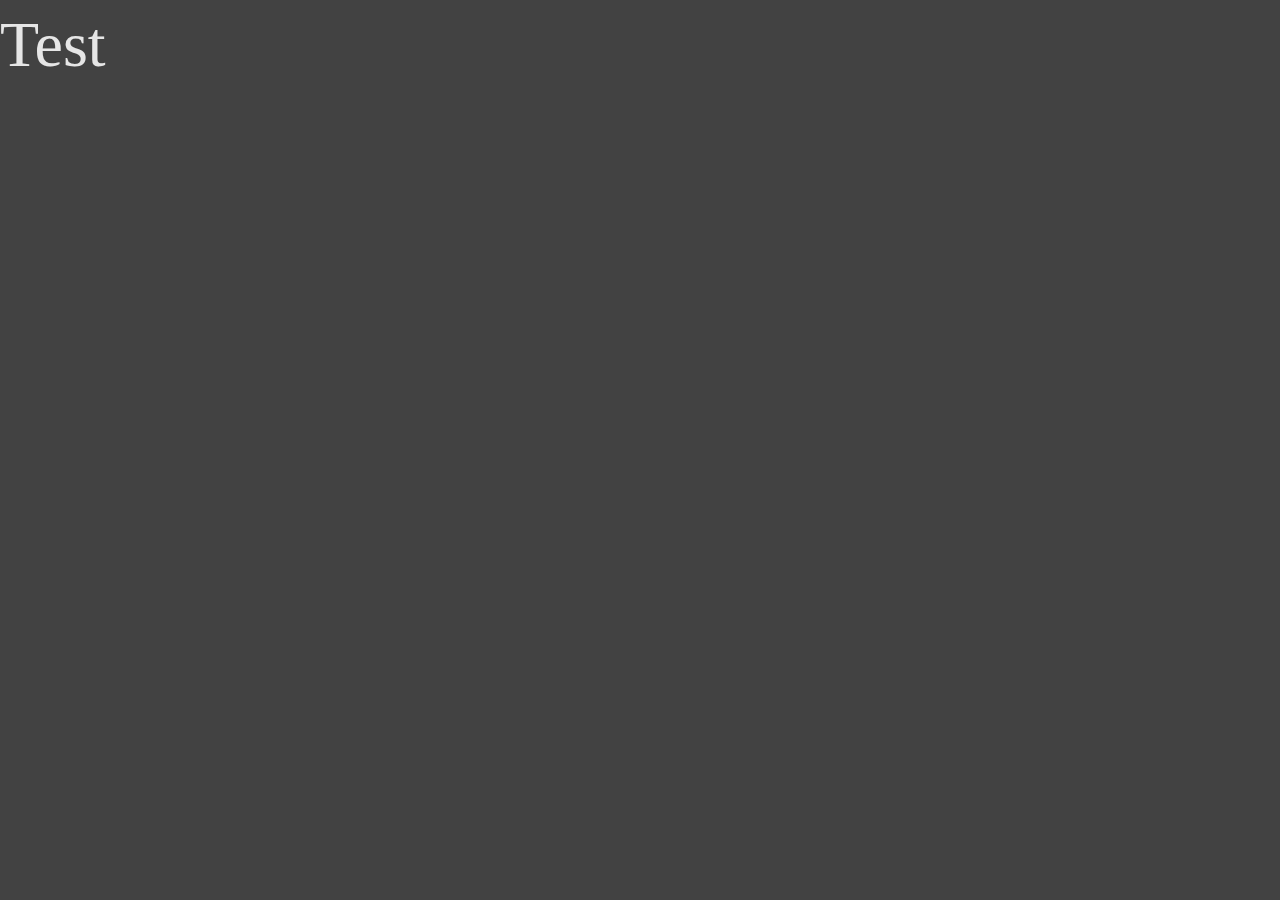
<file: sametalu/index.html>
<script src="../js/jquery.js"></script>
<script src="../js/jquery.grid.js"></script>
<script src="../js/ractive.js"></script>
<script src="../js/TweenMax.min.js"></script>
<script src="../js/EasePack.min.js"></script>
<link href="../js/furtive.min.css" rel="stylesheet" />

<body class="bg-grey-800">
	<h1 class="txt-white-darker">Test</h1>
</body>
</file>
<file: js/furtive.min.css>
body{margin:0}
aside,details,main,summary{display:block}
template{display:none}
a:active,a:hover{outline:0}
abbr[title]{border-bottom:1px dotted}
b,strong{font-weight:700}
dfn{font-style:italic}
sub,sup{font-size:75%;line-height:0;position:relative;vertical-align:baseline}
sup{top:-.5em}
sub{bottom:-.25em}
svg:not(:root){overflow:hidden}
figure{margin:1em 40px}
hr{box-sizing:content-box;height:0}
pre{overflow:auto}
code,kbd,pre,samp{font-family:monospace,monospace;font-size:1em}
button,input,optgroup,select,textarea{color:inherit;font:inherit;margin:0}
button{overflow:visible}
button,select{text-transform:none}
button,html input[type=button],input[type=reset],input[type=submit]{-webkit-appearance:button;cursor:pointer}
button[disabled],html input[disabled]{cursor:default}
button::-moz-focus-inner,input::-moz-focus-inner{border:0;padding:0}
input{line-height:normal}
input[type=number]::-webkit-inner-spin-button,input[type=number]::-webkit-outer-spin-button{height:auto}
input[type=search]{-webkit-appearance:textfield;box-sizing:content-box}
input[type=search]::-webkit-search-cancel-button,input[type=search]::-webkit-search-decoration{-webkit-appearance:none}
fieldset{border:1px solid silver;margin:0 2px;padding:.35em .625em .75em}
legend{border:0;padding:0}
textarea{overflow:auto}
optgroup{font-weight:700}
table{border-collapse:collapse;border-spacing:0}
td,th{padding:0}
*,::after,::before{box-sizing:border-box}
.measure{min-width:48rem;margin:0 auto}
a{color:#3498db}
a:active,a:focus,a:hover{color:#217dbb}
.m0{margin:0}
.mx0{margin-left:0;margin-right:0}
.my0{margin-top:0;margin-bottom:0}
.m1{margin:1rem}
.mx1{margin-left:1rem;margin-right:1rem}
.my1{margin-top:1rem;margin-bottom:1rem}
.m2{margin:2rem}
.mx2{margin-left:2rem;margin-right:2rem}
.my2{margin-top:2rem;margin-bottom:2rem}
.p0{padding:0}
.px0{padding-left:0;padding-right:0}
.py0{padding-top:0;padding-bottom:0}
.p1{padding:1rem}
.px1{padding-left:1rem;padding-right:1rem}
.py1{padding-top:1rem;padding-bottom:1rem}
.p2{padding:2rem}
.px2{padding-left:2rem;padding-right:2rem}
.py2{padding-top:2rem;padding-bottom:2rem}
html{font-size:20px}
@media screen and (min-width:32rem) and (max-width:48rem){
  html{font-size:15px}
}
@media screen and (min-width:48rem){
  html{font-size:16px}
}
body{font-family:"Roboto";font-weight:400;line-height:1.85;color:#333}
.p,p{font-size:1rem;margin-bottom:1.3rem}
.h1,.h2,.h3,.h4,h1,h2,h3,h4{margin:1.414rem 0 .5rem;font-weight:inherit;line-height:1.42;font-family:"Roboto Condensed";}
.h1,h1{margin-top:0;font-size:3.998rem}
.h2,h2{font-size:2.827rem}
.h3,h3{font-size:1.999rem}
.h4,h4{font-size:1.414rem}
.h5,h5,table th{font-size:1.121rem}
.h6,h6{font-size:.88rem}
.btn--s,.small,small{font-size:.707em}
code,pre{font-family:Monaco,"Lucida Console",Courier,monospace}
.italic{font-style:italic}
.thin{font-weight:100}
.bold{font-weight:700}
.caps,table th{font-variant:small-caps}
.justify{text-align:justify}
.ellipsis{text-overflow:ellipsis;white-space:nowrap;overflow:hidden}
.muted{opacity:.7}
.clearfix::after{content:"";display:table;clear:both}
.flt--left{float:left}
.flt--right{float:right}
.flt--none{float:none}
.center{margin:auto}
.txt--center{text-align:center}
.txt--right{text-align:right}
.txt--left,table th{text-align:left}
.oflow-y--scroll{overflow-y:scroll}
.w100,.w100--s{width:100%;display:block}
@media screen and (min-width:32rem){
  .w100--s{width:auto;display:inline-block}
}
.middle {display:flex; justify-content:center; align-items:center;}
canvas,iframe,img,select,svg,textarea,video{max-width:100%}
.brdr--rounded,.btn,.btn--blue,.btn--gray,.btn--green,.btn--link{border-radius:2rem;}
.brdr--light-gray{border:thin solid rgba(216,216,216,.99)}
.brdr--mid-gray{border:thin solid rgba(144,144,144,.99)}
.brdr--dark-gray{border:thin solid rgba(72,72,72,.99)}
.brdr--off-white{border:thin solid rgba(250,250,250,.99)}
.brdr1{border:thin solid;}
.btn,.btn--blue,.btn--gray,.btn--green,.btn--link{padding:.5rem 1rem;border:1px solid #fff;color:#333;text-decoration:none;text-align:center;font-weight:300;}
.btn:active,.btn:focus,.btn:hover{background-color:rgba(0,0,0,.05);color:#000}
.btn--link{border-color:transparent;color:#3498db}
.btn--link:hover{background-color:transparent;color:#1d6fa5}
.btn--blue{border-color:#2792d9;background-color:#3498db;color:#fff}
.btn--blue:active,.btn--blue:focus,.btn--blue:hover{color:#fff;background-color:#217dbb}
.btn--green{border-color:#22a977;background-color:#25ba84;color:#fff}
.btn--green:active,.btn--green:focus,.btn--green:hover{color:#fff;background-color:#1d8f65}
.btn--gray{border-color:rgba(59,59,59,.99);background-color:rgba(72,72,72,.99);color:#fff}
.btn--gray:active,.btn--gray:focus,.btn--gray:hover{color:#fff;background-color:rgba(46,46,46,.99)}
.btn--s{padding:.5rem}
.list--unstyled{list-style-type:none}
input,textarea{padding:.5rem;margin-bottom:.5rem;display:block;width:100%;box-shadow:none;border:thin solid rgba(216,216,216,.99)}
input[type=submit]{margin-top:.85rem}
.media{display:-webkit-flex;display:-ms-flexbox;display:flex;-webkit-align-items:flex-start;-ms-flex-align:start;align-items:flex-start}
.media .media-figure{margin-right:1em}
.media .media-body{-webkit-flex:1 0 0;-ms-flex:1 0 0;flex:1 0 0}
table>thead{border-bottom:thin solid rgba(250,250,250,.99)}
table td,table th{padding:.25rem;word-wrap:none;line-height:1}
.bg--red{background-color:#e74c3c}
.bg--orange{background-color:#f39c12}
.bg--blue{background-color:#3498db}
.bg--green{background-color:#25ba84}
.bg--white{background-color:#fff}
.bg--light-gray{background-color:rgba(216,216,216,.99)}
.bg--mid-gray{background-color:rgba(144,144,144,.99)}
.bg--dark-gray{background-color:rgba(72,72,72,.99)}
.bg--off-white{background-color:rgba(250,250,250,.99)}
.fnt--red{color:#e74c3c}
.fnt--orange{color:#f39c12}
.fnt--blue{color:#3498db}
.fnt--green{color:#25ba84}
.fnt--white{color:#ffffff}
.fnt--light-gray{color:rgba(216,216,216,.99)}
.fnt--mid-gray{color:rgba(144,144,144,.99)}
.fnt--dark-gray{color:rgba(72,72,72,.99)}
.fnt--off-white{color:rgba(250,250,250,.99)}
.fab {border-radius: 4rem;width: 4rem;height: 4rem;}

.txt-white-lighter{color:rgba(255,255,255,0.12);}
.txt-white-light{color:rgba(255,255,255,0.26);}
.bg-white-light{background-color:rgba(255,255,255,0.26);}
.txt-white-dark{color:rgba(255,255,255,0.54);}
.txt-white-darker{color:rgba(255,255,255,0.87);}
.txt-white-lighter{color:rgba(255,255,255,0.12);}
.txt-white-light{color:rgba(255,255,255,0.26);}
.txt-white-dark{color:rgba(255,255,255,0.54);}
.txt-white-darker{color:rgba(255,255,255,0.87);}
.bg-white-darker{background-color: rgba(255,255,255,1);}

.txt-black-lighter{color:rgba(0,0,0,0.12);}
.txt-black-light{color:rgba(0,0,0,0.26);}
.txt-black-dark{color:rgba(0,0,0,0.54);}
.txt-black-darker{color:rgba(0,0,0,0.87);}
.txt-black-lighter{color:rgba(0,0,0,0.12);}
.txt-black-light{color:rgba(0,0,0,0.26);}
.txt-black-dark{color:rgba(0,0,0,0.54);}
.txt-black-darker{color:rgba(0,0,0,0.87);}

@-webkit-keyframes ripple-animation{
  0%{-webkit-transform:scale(.01);transform:scale(.01);}
  100%{-webkit-transform:scale(5);transform:scale(5);}
}
@keyframes ripple-animation{
  0%{-webkit-transform:scale(.01);transform:scale(.01);}
  100%{-webkit-transform:scale(5);transform:scale(5);}
}


/*colors*/
.txt-red{color:#f44336;} .bg-red{background-color:#f44336;} .brdr-red{border:thin solid #f44336;} .txt-red-50{color:#ffebee;} .bg-red-50{background-color:#ffebee;} .brdr-red-50{border:thin solid #ffebee;} .txt-red-100{color:#ffcdd2;} .bg-red-100{background-color:#ffcdd2;} .brdr-red-100{border:thin solid #ffcdd2;} .txt-red-200{color:#ef9a9a;} .bg-red-200{background-color:#ef9a9a;} .brdr-red-200{border:thin solid #ef9a9a;} .txt-red-300{color:#e57373;} .bg-red-300{background-color:#e57373;} .brdr-red-300{border:thin solid #e57373;} .txt-red-400{color:#ef5350;} .bg-red-400{background-color:#ef5350;} .brdr-red-400{border:thin solid #ef5350;} .txt-red-500{color:#f44336;} .bg-red-500{background-color:#f44336;} .brdr-red-500{border:thin solid #f44336;} .txt-red-600{color:#e53935;} .bg-red-600{background-color:#e53935;} .brdr-red-600{border:thin solid #e53935;} .txt-red-700{color:#d32f2f;} .bg-red-700{background-color:#d32f2f;} .brdr-red-700{border:thin solid #d32f2f;} .txt-red-800{color:#c62828;} .bg-red-800{background-color:#c62828;} .brdr-red-800{border:thin solid #c62828;} .txt-red-900{color:#b71c1c;} .bg-red-900{background-color:#b71c1c;} .brdr-red-900{border:thin solid #b71c1c;} .txt-red-A100{color:#ff8a80;} .bg-red-A100{background-color:#ff8a80;} .brdr-red-A100{border:thin solid #ff8a80;} .txt-red-A200{color:#ff5252;} .bg-red-A200{background-color:#ff5252;} .brdr-red-A200{border:thin solid #ff5252;} .txt-red-A400{color:#ff1744;} .bg-red-A400{background-color:#ff1744;} .brdr-red-A400{border:thin solid #ff1744;} .txt-red-A700{color:#d50000;} .bg-red-A700{background-color:#d50000;} .brdr-red-A700{border:thin solid #d50000;} .txt-pink{color:#e91e63;} .bg-pink{background-color:#e91e63;} .brdr-pink{border:thin solid #e91e63;} .txt-pink-50{color:#fce4ec;} .bg-pink-50{background-color:#fce4ec;} .brdr-pink-50{border:thin solid #fce4ec;} .txt-pink-100{color:#f8bbd0;} .bg-pink-100{background-color:#f8bbd0;} .brdr-pink-100{border:thin solid #f8bbd0;} .txt-pink-200{color:#f48fb1;} .bg-pink-200{background-color:#f48fb1;} .brdr-pink-200{border:thin solid #f48fb1;} .txt-pink-300{color:#f06292;} .bg-pink-300{background-color:#f06292;} .brdr-pink-300{border:thin solid #f06292;} .txt-pink-400{color:#ec407a;} .bg-pink-400{background-color:#ec407a;} .brdr-pink-400{border:thin solid #ec407a;} .txt-pink-500{color:#e91e63;} .bg-pink-500{background-color:#e91e63;} .brdr-pink-500{border:thin solid #e91e63;} .txt-pink-600{color:#d81b60;} .bg-pink-600{background-color:#d81b60;} .brdr-pink-600{border:thin solid #d81b60;} .txt-pink-700{color:#c2185b;} .bg-pink-700{background-color:#c2185b;} .brdr-pink-700{border:thin solid #c2185b;} .txt-pink-800{color:#ad1457;} .bg-pink-800{background-color:#ad1457;} .brdr-pink-800{border:thin solid #ad1457;} .txt-pink-900{color:#880e4f;} .bg-pink-900{background-color:#880e4f;} .brdr-pink-900{border:thin solid #880e4f;} .txt-pink-A100{color:#ff80ab;} .bg-pink-A100{background-color:#ff80ab;} .brdr-pink-A100{border:thin solid #ff80ab;} .txt-pink-A200{color:#ff4081;} .bg-pink-A200{background-color:#ff4081;} .brdr-pink-A200{border:thin solid #ff4081;} .txt-pink-A400{color:#f50057;} .bg-pink-A400{background-color:#f50057;} .brdr-pink-A400{border:thin solid #f50057;} .txt-pink-A700{color:#c51162;} .bg-pink-A700{background-color:#c51162;} .brdr-pink-A700{border:thin solid #c51162;} .txt-purple{color:#9c27b0;} .bg-purple{background-color:#9c27b0;} .brdr-purple{border:thin solid #9c27b0;} .txt-purple-50{color:#f3e5f5;} .bg-purple-50{background-color:#f3e5f5;} .brdr-purple-50{border:thin solid #f3e5f5;} .txt-purple-100{color:#e1bee7;} .bg-purple-100{background-color:#e1bee7;} .brdr-purple-100{border:thin solid #e1bee7;} .txt-purple-200{color:#ce93d8;} .bg-purple-200{background-color:#ce93d8;} .brdr-purple-200{border:thin solid #ce93d8;} .txt-purple-300{color:#ba68c8;} .bg-purple-300{background-color:#ba68c8;} .brdr-purple-300{border:thin solid #ba68c8;} .txt-purple-400{color:#ab47bc;} .bg-purple-400{background-color:#ab47bc;} .brdr-purple-400{border:thin solid #ab47bc;} .txt-purple-500{color:#9c27b0;} .bg-purple-500{background-color:#9c27b0;} .brdr-purple-500{border:thin solid #9c27b0;} .txt-purple-600{color:#8e24aa;} .bg-purple-600{background-color:#8e24aa;} .brdr-purple-600{border:thin solid #8e24aa;} .txt-purple-700{color:#7b1fa2;} .bg-purple-700{background-color:#7b1fa2;} .brdr-purple-700{border:thin solid #7b1fa2;} .txt-purple-800{color:#6a1b9a;} .bg-purple-800{background-color:#6a1b9a;} .brdr-purple-800{border:thin solid #6a1b9a;} .txt-purple-900{color:#4a148c;} .bg-purple-900{background-color:#4a148c;} .brdr-purple-900{border:thin solid #4a148c;} .txt-purple-A100{color:#ea80fc;} .bg-purple-A100{background-color:#ea80fc;} .brdr-purple-A100{border:thin solid #ea80fc;} .txt-purple-A200{color:#e040fb;} .bg-purple-A200{background-color:#e040fb;} .brdr-purple-A200{border:thin solid #e040fb;} .txt-purple-A400{color:#d500f9;} .bg-purple-A400{background-color:#d500f9;} .brdr-purple-A400{border:thin solid #d500f9;} .txt-purple-A700{color:#aa00ff;} .bg-purple-A700{background-color:#aa00ff;} .brdr-purple-A700{border:thin solid #aa00ff;} .txt-deep-purple{color:#673ab7;} .bg-deep-purple{background-color:#673ab7;} .brdr-deep-purple{border:thin solid #673ab7;} .txt-deep-purple-50{color:#ede7f6;} .bg-deep-purple-50{background-color:#ede7f6;} .brdr-deep-purple-50{border:thin solid #ede7f6;} .txt-deep-purple-100{color:#d1c4e9;} .bg-deep-purple-100{background-color:#d1c4e9;} .brdr-deep-purple-100{border:thin solid #d1c4e9;} .txt-deep-purple-200{color:#b39ddb;} .bg-deep-purple-200{background-color:#b39ddb;} .brdr-deep-purple-200{border:thin solid #b39ddb;} .txt-deep-purple-300{color:#9575cd;} .bg-deep-purple-300{background-color:#9575cd;} .brdr-deep-purple-300{border:thin solid #9575cd;} .txt-deep-purple-400{color:#7e57c2;} .bg-deep-purple-400{background-color:#7e57c2;} .brdr-deep-purple-400{border:thin solid #7e57c2;} .txt-deep-purple-500{color:#673ab7;} .bg-deep-purple-500{background-color:#673ab7;} .brdr-deep-purple-500{border:thin solid #673ab7;} .txt-deep-purple-600{color:#5e35b1;} .bg-deep-purple-600{background-color:#5e35b1;} .brdr-deep-purple-600{border:thin solid #5e35b1;} .txt-deep-purple-700{color:#512da8;} .bg-deep-purple-700{background-color:#512da8;} .brdr-deep-purple-700{border:thin solid #512da8;} .txt-deep-purple-800{color:#4527a0;} .bg-deep-purple-800{background-color:#4527a0;} .brdr-deep-purple-800{border:thin solid #4527a0;} .txt-deep-purple-900{color:#311b92;} .bg-deep-purple-900{background-color:#311b92;} .brdr-deep-purple-900{border:thin solid #311b92;} .txt-deep-purple-A100{color:#b388ff;} .bg-deep-purple-A100{background-color:#b388ff;} .brdr-deep-purple-A100{border:thin solid #b388ff;} .txt-deep-purple-A200{color:#7c4dff;} .bg-deep-purple-A200{background-color:#7c4dff;} .brdr-deep-purple-A200{border:thin solid #7c4dff;} .txt-deep-purple-A400{color:#651fff;} .bg-deep-purple-A400{background-color:#651fff;} .brdr-deep-purple-A400{border:thin solid #651fff;} .txt-deep-purple-A700{color:#6200ea;} .bg-deep-purple-A700{background-color:#6200ea;} .brdr-deep-purple-A700{border:thin solid #6200ea;} .txt-indigo{color:#3f51b5;} .bg-indigo{background-color:#3f51b5;} .brdr-indigo{border:thin solid #3f51b5;} .txt-indigo-50{color:#e8eaf6;} .bg-indigo-50{background-color:#e8eaf6;} .brdr-indigo-50{border:thin solid #e8eaf6;} .txt-indigo-100{color:#c5cae9;} .bg-indigo-100{background-color:#c5cae9;} .brdr-indigo-100{border:thin solid #c5cae9;} .txt-indigo-200{color:#9fa8da;} .bg-indigo-200{background-color:#9fa8da;} .brdr-indigo-200{border:thin solid #9fa8da;} .txt-indigo-300{color:#7986cb;} .bg-indigo-300{background-color:#7986cb;} .brdr-indigo-300{border:thin solid #7986cb;} .txt-indigo-400{color:#5c6bc0;} .bg-indigo-400{background-color:#5c6bc0;} .brdr-indigo-400{border:thin solid #5c6bc0;} .txt-indigo-500{color:#3f51b5;} .bg-indigo-500{background-color:#3f51b5;} .brdr-indigo-500{border:thin solid #3f51b5;} .txt-indigo-600{color:#3949ab;} .bg-indigo-600{background-color:#3949ab;} .brdr-indigo-600{border:thin solid #3949ab;} .txt-indigo-700{color:#303f9f;} .bg-indigo-700{background-color:#303f9f;} .brdr-indigo-700{border:thin solid #303f9f;} .txt-indigo-800{color:#283593;} .bg-indigo-800{background-color:#283593;} .brdr-indigo-800{border:thin solid #283593;} .txt-indigo-900{color:#1a237e;} .bg-indigo-900{background-color:#1a237e;} .brdr-indigo-900{border:thin solid #1a237e;} .txt-indigo-A100{color:#8c9eff;} .bg-indigo-A100{background-color:#8c9eff;} .brdr-indigo-A100{border:thin solid #8c9eff;} .txt-indigo-A200{color:#536dfe;} .bg-indigo-A200{background-color:#536dfe;} .brdr-indigo-A200{border:thin solid #536dfe;} .txt-indigo-A400{color:#3d5afe;} .bg-indigo-A400{background-color:#3d5afe;} .brdr-indigo-A400{border:thin solid #3d5afe;} .txt-indigo-A700{color:#304ffe;} .bg-indigo-A700{background-color:#304ffe;} .brdr-indigo-A700{border:thin solid #304ffe;} .txt-blue{color:#2196f3;} .bg-blue{background-color:#2196f3;} .brdr-blue{border:thin solid #2196f3;} .txt-blue-50{color:#e3f2fd;} .bg-blue-50{background-color:#e3f2fd;} .brdr-blue-50{border:thin solid #e3f2fd;} .txt-blue-100{color:#bbdefb;} .bg-blue-100{background-color:#bbdefb;} .brdr-blue-100{border:thin solid #bbdefb;} .txt-blue-200{color:#90caf9;} .bg-blue-200{background-color:#90caf9;} .brdr-blue-200{border:thin solid #90caf9;} .txt-blue-300{color:#64b5f6;} .bg-blue-300{background-color:#64b5f6;} .brdr-blue-300{border:thin solid #64b5f6;} .txt-blue-400{color:#42a5f5;} .bg-blue-400{background-color:#42a5f5;} .brdr-blue-400{border:thin solid #42a5f5;} .txt-blue-500{color:#2196f3;} .bg-blue-500{background-color:#2196f3;} .brdr-blue-500{border:thin solid #2196f3;} .txt-blue-600{color:#1e88e5;} .bg-blue-600{background-color:#1e88e5;} .brdr-blue-600{border:thin solid #1e88e5;} .txt-blue-700{color:#1976d2;} .bg-blue-700{background-color:#1976d2;} .brdr-blue-700{border:thin solid #1976d2;} .txt-blue-800{color:#1565c0;} .bg-blue-800{background-color:#1565c0;} .brdr-blue-800{border:thin solid #1565c0;} .txt-blue-900{color:#0d47a1;} .bg-blue-900{background-color:#0d47a1;} .brdr-blue-900{border:thin solid #0d47a1;} .txt-blue-A100{color:#82b1ff;} .bg-blue-A100{background-color:#82b1ff;} .brdr-blue-A100{border:thin solid #82b1ff;} .txt-blue-A200{color:#448aff;} .bg-blue-A200{background-color:#448aff;} .brdr-blue-A200{border:thin solid #448aff;} .txt-blue-A400{color:#2979ff;} .bg-blue-A400{background-color:#2979ff;} .brdr-blue-A400{border:thin solid #2979ff;} .txt-blue-A700{color:#2962ff;} .bg-blue-A700{background-color:#2962ff;} .brdr-blue-A700{border:thin solid #2962ff;} .txt-light-blue{color:#03a9f4;} .bg-light-blue{background-color:#03a9f4;} .brdr-light-blue{border:thin solid #03a9f4;} .txt-light-blue-50{color:#e1f5fe;} .bg-light-blue-50{background-color:#e1f5fe;} .brdr-light-blue-50{border:thin solid #e1f5fe;} .txt-light-blue-100{color:#b3e5fc;} .bg-light-blue-100{background-color:#b3e5fc;} .brdr-light-blue-100{border:thin solid #b3e5fc;} .txt-light-blue-200{color:#81d4fa;} .bg-light-blue-200{background-color:#81d4fa;} .brdr-light-blue-200{border:thin solid #81d4fa;} .txt-light-blue-300{color:#4fc3f7;} .bg-light-blue-300{background-color:#4fc3f7;} .brdr-light-blue-300{border:thin solid #4fc3f7;} .txt-light-blue-400{color:#29b6f6;} .bg-light-blue-400{background-color:#29b6f6;} .brdr-light-blue-400{border:thin solid #29b6f6;} .txt-light-blue-500{color:#03a9f4;} .bg-light-blue-500{background-color:#03a9f4;} .brdr-light-blue-500{border:thin solid #03a9f4;} .txt-light-blue-600{color:#039be5;} .bg-light-blue-600{background-color:#039be5;} .brdr-light-blue-600{border:thin solid #039be5;} .txt-light-blue-700{color:#0288d1;} .bg-light-blue-700{background-color:#0288d1;} .brdr-light-blue-700{border:thin solid #0288d1;} .txt-light-blue-800{color:#0277bd;} .bg-light-blue-800{background-color:#0277bd;} .brdr-light-blue-800{border:thin solid #0277bd;} .txt-light-blue-900{color:#01579b;} .bg-light-blue-900{background-color:#01579b;} .brdr-light-blue-900{border:thin solid #01579b;} .txt-light-blue-A100{color:#80d8ff;} .bg-light-blue-A100{background-color:#80d8ff;} .brdr-light-blue-A100{border:thin solid #80d8ff;} .txt-light-blue-A200{color:#40c4ff;} .bg-light-blue-A200{background-color:#40c4ff;} .brdr-light-blue-A200{border:thin solid #40c4ff;} .txt-light-blue-A400{color:#00b0ff;} .bg-light-blue-A400{background-color:#00b0ff;} .brdr-light-blue-A400{border:thin solid #00b0ff;} .txt-light-blue-A700{color:#0091ea;} .bg-light-blue-A700{background-color:#0091ea;} .brdr-light-blue-A700{border:thin solid #0091ea;} .txt-cyan{color:#00bcd4;} .bg-cyan{background-color:#00bcd4;} .brdr-cyan{border:thin solid #00bcd4;} .txt-cyan-50{color:#e0f7fa;} .bg-cyan-50{background-color:#e0f7fa;} .brdr-cyan-50{border:thin solid #e0f7fa;} .txt-cyan-100{color:#b2ebf2;} .bg-cyan-100{background-color:#b2ebf2;} .brdr-cyan-100{border:thin solid #b2ebf2;} .txt-cyan-200{color:#80deea;} .bg-cyan-200{background-color:#80deea;} .brdr-cyan-200{border:thin solid #80deea;} .txt-cyan-300{color:#4dd0e1;} .bg-cyan-300{background-color:#4dd0e1;} .brdr-cyan-300{border:thin solid #4dd0e1;} .txt-cyan-400{color:#26c6da;} .bg-cyan-400{background-color:#26c6da;} .brdr-cyan-400{border:thin solid #26c6da;} .txt-cyan-500{color:#00bcd4;} .bg-cyan-500{background-color:#00bcd4;} .brdr-cyan-500{border:thin solid #00bcd4;} .txt-cyan-600{color:#00acc1;} .bg-cyan-600{background-color:#00acc1;} .brdr-cyan-600{border:thin solid #00acc1;} .txt-cyan-700{color:#0097a7;} .bg-cyan-700{background-color:#0097a7;} .brdr-cyan-700{border:thin solid #0097a7;} .txt-cyan-800{color:#00838f;} .bg-cyan-800{background-color:#00838f;} .brdr-cyan-800{border:thin solid #00838f;} .txt-cyan-900{color:#006064;} .bg-cyan-900{background-color:#006064;} .brdr-cyan-900{border:thin solid #006064;} .txt-cyan-A100{color:#84ffff;} .bg-cyan-A100{background-color:#84ffff;} .brdr-cyan-A100{border:thin solid #84ffff;} .txt-cyan-A200{color:#18ffff;} .bg-cyan-A200{background-color:#18ffff;} .brdr-cyan-A200{border:thin solid #18ffff;} .txt-cyan-A400{color:#00e5ff;} .bg-cyan-A400{background-color:#00e5ff;} .brdr-cyan-A400{border:thin solid #00e5ff;} .txt-cyan-A700{color:#00b8d4;} .bg-cyan-A700{background-color:#00b8d4;} .brdr-cyan-A700{border:thin solid #00b8d4;} .txt-teal{color:#009688;} .bg-teal{background-color:#009688;} .brdr-teal{border:thin solid #009688;} .txt-teal-50{color:#e0f2f1;} .bg-teal-50{background-color:#e0f2f1;} .brdr-teal-50{border:thin solid #e0f2f1;} .txt-teal-100{color:#b2dfdb;} .bg-teal-100{background-color:#b2dfdb;} .brdr-teal-100{border:thin solid #b2dfdb;} .txt-teal-200{color:#80cbc4;} .bg-teal-200{background-color:#80cbc4;} .brdr-teal-200{border:thin solid #80cbc4;} .txt-teal-300{color:#4db6ac;} .bg-teal-300{background-color:#4db6ac;} .brdr-teal-300{border:thin solid #4db6ac;} .txt-teal-400{color:#26a69a;} .bg-teal-400{background-color:#26a69a;} .brdr-teal-400{border:thin solid #26a69a;} .txt-teal-500{color:#009688;} .bg-teal-500{background-color:#009688;} .brdr-teal-500{border:thin solid #009688;} .txt-teal-600{color:#00897b;} .bg-teal-600{background-color:#00897b;} .brdr-teal-600{border:thin solid #00897b;} .txt-teal-700{color:#00796b;} .bg-teal-700{background-color:#00796b;} .brdr-teal-700{border:thin solid #00796b;} .txt-teal-800{color:#00695c;} .bg-teal-800{background-color:#00695c;} .brdr-teal-800{border:thin solid #00695c;} .txt-teal-900{color:#004d40;} .bg-teal-900{background-color:#004d40;} .brdr-teal-900{border:thin solid #004d40;} .txt-teal-A100{color:#a7ffeb;} .bg-teal-A100{background-color:#a7ffeb;} .brdr-teal-A100{border:thin solid #a7ffeb;} .txt-teal-A200{color:#64ffda;} .bg-teal-A200{background-color:#64ffda;} .brdr-teal-A200{border:thin solid #64ffda;} .txt-teal-A400{color:#1de9b6;} .bg-teal-A400{background-color:#1de9b6;} .brdr-teal-A400{border:thin solid #1de9b6;} .txt-teal-A700{color:#00bfa5;} .bg-teal-A700{background-color:#00bfa5;} .brdr-teal-A700{border:thin solid #00bfa5;} .txt-green{color:#4caf50;} .bg-green{background-color:#4caf50;} .brdr-green{border:thin solid #4caf50;} .txt-green-50{color:#e8f5e9;} .bg-green-50{background-color:#e8f5e9;} .brdr-green-50{border:thin solid #e8f5e9;} .txt-green-100{color:#c8e6c9;} .bg-green-100{background-color:#c8e6c9;} .brdr-green-100{border:thin solid #c8e6c9;} .txt-green-200{color:#a5d6a7;} .bg-green-200{background-color:#a5d6a7;} .brdr-green-200{border:thin solid #a5d6a7;} .txt-green-300{color:#81c784;} .bg-green-300{background-color:#81c784;} .brdr-green-300{border:thin solid #81c784;} .txt-green-400{color:#66bb6a;} .bg-green-400{background-color:#66bb6a;} .brdr-green-400{border:thin solid #66bb6a;} .txt-green-500{color:#4caf50;} .bg-green-500{background-color:#4caf50;} .brdr-green-500{border:thin solid #4caf50;} .txt-green-600{color:#43a047;} .bg-green-600{background-color:#43a047;} .brdr-green-600{border:thin solid #43a047;} .txt-green-700{color:#388e3c;} .bg-green-700{background-color:#388e3c;} .brdr-green-700{border:thin solid #388e3c;} .txt-green-800{color:#2e7d32;} .bg-green-800{background-color:#2e7d32;} .brdr-green-800{border:thin solid #2e7d32;} .txt-green-900{color:#1b5e20;} .bg-green-900{background-color:#1b5e20;} .brdr-green-900{border:thin solid #1b5e20;} .txt-green-A100{color:#b9f6ca;} .bg-green-A100{background-color:#b9f6ca;} .brdr-green-A100{border:thin solid #b9f6ca;} .txt-green-A200{color:#69f0ae;} .bg-green-A200{background-color:#69f0ae;} .brdr-green-A200{border:thin solid #69f0ae;} .txt-green-A400{color:#00e676;} .bg-green-A400{background-color:#00e676;} .brdr-green-A400{border:thin solid #00e676;} .txt-green-A700{color:#00c853;} .bg-green-A700{background-color:#00c853;} .brdr-green-A700{border:thin solid #00c853;} .txt-light-green{color:#8bc34a;} .bg-light-green{background-color:#8bc34a;} .brdr-light-green{border:thin solid #8bc34a;} .txt-light-green-50{color:#f1f8e9;} .bg-light-green-50{background-color:#f1f8e9;} .brdr-light-green-50{border:thin solid #f1f8e9;} .txt-light-green-100{color:#dcedc8;} .bg-light-green-100{background-color:#dcedc8;} .brdr-light-green-100{border:thin solid #dcedc8;} .txt-light-green-200{color:#c5e1a5;} .bg-light-green-200{background-color:#c5e1a5;} .brdr-light-green-200{border:thin solid #c5e1a5;} .txt-light-green-300{color:#aed581;} .bg-light-green-300{background-color:#aed581;} .brdr-light-green-300{border:thin solid #aed581;} .txt-light-green-400{color:#9ccc65;} .bg-light-green-400{background-color:#9ccc65;} .brdr-light-green-400{border:thin solid #9ccc65;} .txt-light-green-500{color:#8bc34a;} .bg-light-green-500{background-color:#8bc34a;} .brdr-light-green-500{border:thin solid #8bc34a;} .txt-light-green-600{color:#7cb342;} .bg-light-green-600{background-color:#7cb342;} .brdr-light-green-600{border:thin solid #7cb342;} .txt-light-green-700{color:#689f38;} .bg-light-green-700{background-color:#689f38;} .brdr-light-green-700{border:thin solid #689f38;} .txt-light-green-800{color:#558b2f;} .bg-light-green-800{background-color:#558b2f;} .brdr-light-green-800{border:thin solid #558b2f;} .txt-light-green-900{color:#33691e;} .bg-light-green-900{background-color:#33691e;} .brdr-light-green-900{border:thin solid #33691e;} .txt-light-green-A100{color:#ccff90;} .bg-light-green-A100{background-color:#ccff90;} .brdr-light-green-A100{border:thin solid #ccff90;} .txt-light-green-A200{color:#b2ff59;} .bg-light-green-A200{background-color:#b2ff59;} .brdr-light-green-A200{border:thin solid #b2ff59;} .txt-light-green-A400{color:#76ff03;} .bg-light-green-A400{background-color:#76ff03;} .brdr-light-green-A400{border:thin solid #76ff03;} .txt-light-green-A700{color:#64dd17;} .bg-light-green-A700{background-color:#64dd17;} .brdr-light-green-A700{border:thin solid #64dd17;} .txt-lime{color:#cddc39;} .bg-lime{background-color:#cddc39;} .brdr-lime{border:thin solid #cddc39;} .txt-lime-50{color:#f9fbe7;} .bg-lime-50{background-color:#f9fbe7;} .brdr-lime-50{border:thin solid #f9fbe7;} .txt-lime-100{color:#f0f4c3;} .bg-lime-100{background-color:#f0f4c3;} .brdr-lime-100{border:thin solid #f0f4c3;} .txt-lime-200{color:#e6ee9c;} .bg-lime-200{background-color:#e6ee9c;} .brdr-lime-200{border:thin solid #e6ee9c;} .txt-lime-300{color:#dce775;} .bg-lime-300{background-color:#dce775;} .brdr-lime-300{border:thin solid #dce775;} .txt-lime-400{color:#d4e157;} .bg-lime-400{background-color:#d4e157;} .brdr-lime-400{border:thin solid #d4e157;} .txt-lime-500{color:#cddc39;} .bg-lime-500{background-color:#cddc39;} .brdr-lime-500{border:thin solid #cddc39;} .txt-lime-600{color:#c0ca33;} .bg-lime-600{background-color:#c0ca33;} .brdr-lime-600{border:thin solid #c0ca33;} .txt-lime-700{color:#afb42b;} .bg-lime-700{background-color:#afb42b;} .brdr-lime-700{border:thin solid #afb42b;} .txt-lime-800{color:#9e9d24;} .bg-lime-800{background-color:#9e9d24;} .brdr-lime-800{border:thin solid #9e9d24;} .txt-lime-900{color:#827717;} .bg-lime-900{background-color:#827717;} .brdr-lime-900{border:thin solid #827717;} .txt-lime-A100{color:#f4ff81;} .bg-lime-A100{background-color:#f4ff81;} .brdr-lime-A100{border:thin solid #f4ff81;} .txt-lime-A200{color:#eeff41;} .bg-lime-A200{background-color:#eeff41;} .brdr-lime-A200{border:thin solid #eeff41;} .txt-lime-A400{color:#c6ff00;} .bg-lime-A400{background-color:#c6ff00;} .brdr-lime-A400{border:thin solid #c6ff00;} .txt-lime-A700{color:#aeea00;} .bg-lime-A700{background-color:#aeea00;} .brdr-lime-A700{border:thin solid #aeea00;} .txt-yellow{color:#ffeb3b;} .bg-yellow{background-color:#ffeb3b;} .brdr-yellow{border:thin solid #ffeb3b;} .txt-yellow-50{color:#fffde7;} .bg-yellow-50{background-color:#fffde7;} .brdr-yellow-50{border:thin solid #fffde7;} .txt-yellow-100{color:#fff9c4;} .bg-yellow-100{background-color:#fff9c4;} .brdr-yellow-100{border:thin solid #fff9c4;} .txt-yellow-200{color:#fff59d;} .bg-yellow-200{background-color:#fff59d;} .brdr-yellow-200{border:thin solid #fff59d;} .txt-yellow-300{color:#fff176;} .bg-yellow-300{background-color:#fff176;} .brdr-yellow-300{border:thin solid #fff176;} .txt-yellow-400{color:#ffee58;} .bg-yellow-400{background-color:#ffee58;} .brdr-yellow-400{border:thin solid #ffee58;} .txt-yellow-500{color:#ffeb3b;} .bg-yellow-500{background-color:#ffeb3b;} .brdr-yellow-500{border:thin solid #ffeb3b;} .txt-yellow-600{color:#fdd835;} .bg-yellow-600{background-color:#fdd835;} .brdr-yellow-600{border:thin solid #fdd835;} .txt-yellow-700{color:#fbc02d;} .bg-yellow-700{background-color:#fbc02d;} .brdr-yellow-700{border:thin solid #fbc02d;} .txt-yellow-800{color:#f9a825;} .bg-yellow-800{background-color:#f9a825;} .brdr-yellow-800{border:thin solid #f9a825;} .txt-yellow-900{color:#f57f17;} .bg-yellow-900{background-color:#f57f17;} .brdr-yellow-900{border:thin solid #f57f17;} .txt-yellow-A100{color:#ffff8d;} .bg-yellow-A100{background-color:#ffff8d;} .brdr-yellow-A100{border:thin solid #ffff8d;} .txt-yellow-A200{color:#ffff00;} .bg-yellow-A200{background-color:#ffff00;} .brdr-yellow-A200{border:thin solid #ffff00;} .txt-yellow-A400{color:#ffea00;} .bg-yellow-A400{background-color:#ffea00;} .brdr-yellow-A400{border:thin solid #ffea00;} .txt-yellow-A700{color:#ffd600;} .bg-yellow-A700{background-color:#ffd600;} .brdr-yellow-A700{border:thin solid #ffd600;} .txt-amber{color:#ffc107;} .bg-amber{background-color:#ffc107;} .brdr-amber{border:thin solid #ffc107;} .txt-amber-50{color:#fff8e1;} .bg-amber-50{background-color:#fff8e1;} .brdr-amber-50{border:thin solid #fff8e1;} .txt-amber-100{color:#ffecb3;} .bg-amber-100{background-color:#ffecb3;} .brdr-amber-100{border:thin solid #ffecb3;} .txt-amber-200{color:#ffe082;} .bg-amber-200{background-color:#ffe082;} .brdr-amber-200{border:thin solid #ffe082;} .txt-amber-300{color:#ffd54f;} .bg-amber-300{background-color:#ffd54f;} .brdr-amber-300{border:thin solid #ffd54f;} .txt-amber-400{color:#ffca28;} .bg-amber-400{background-color:#ffca28;} .brdr-amber-400{border:thin solid #ffca28;} .txt-amber-500{color:#ffc107;} .bg-amber-500{background-color:#ffc107;} .brdr-amber-500{border:thin solid #ffc107;} .txt-amber-600{color:#ffb300;} .bg-amber-600{background-color:#ffb300;} .brdr-amber-600{border:thin solid #ffb300;} .txt-amber-700{color:#ffa000;} .bg-amber-700{background-color:#ffa000;} .brdr-amber-700{border:thin solid #ffa000;} .txt-amber-800{color:#ff8f00;} .bg-amber-800{background-color:#ff8f00;} .brdr-amber-800{border:thin solid #ff8f00;} .txt-amber-900{color:#ff6f00;} .bg-amber-900{background-color:#ff6f00;} .brdr-amber-900{border:thin solid #ff6f00;} .txt-amber-A100{color:#ffe57f;} .bg-amber-A100{background-color:#ffe57f;} .brdr-amber-A100{border:thin solid #ffe57f;} .txt-amber-A200{color:#ffd740;} .bg-amber-A200{background-color:#ffd740;} .brdr-amber-A200{border:thin solid #ffd740;} .txt-amber-A400{color:#ffc400;} .bg-amber-A400{background-color:#ffc400;} .brdr-amber-A400{border:thin solid #ffc400;} .txt-amber-A700{color:#ffab00;} .bg-amber-A700{background-color:#ffab00;} .brdr-amber-A700{border:thin solid #ffab00;} .txt-orange{color:#ff9800;} .bg-orange{background-color:#ff9800;} .brdr-orange{border:thin solid #ff9800;} .txt-orange-50{color:#fff3e0;} .bg-orange-50{background-color:#fff3e0;} .brdr-orange-50{border:thin solid #fff3e0;} .txt-orange-100{color:#ffe0b2;} .bg-orange-100{background-color:#ffe0b2;} .brdr-orange-100{border:thin solid #ffe0b2;} .txt-orange-200{color:#ffcc80;} .bg-orange-200{background-color:#ffcc80;} .brdr-orange-200{border:thin solid #ffcc80;} .txt-orange-300{color:#ffb74d;} .bg-orange-300{background-color:#ffb74d;} .brdr-orange-300{border:thin solid #ffb74d;} .txt-orange-400{color:#ffa726;} .bg-orange-400{background-color:#ffa726;} .brdr-orange-400{border:thin solid #ffa726;} .txt-orange-500{color:#ff9800;} .bg-orange-500{background-color:#ff9800;} .brdr-orange-500{border:thin solid #ff9800;} .txt-orange-600{color:#fb8c00;} .bg-orange-600{background-color:#fb8c00;} .brdr-orange-600{border:thin solid #fb8c00;} .txt-orange-700{color:#f57c00;} .bg-orange-700{background-color:#f57c00;} .brdr-orange-700{border:thin solid #f57c00;} .txt-orange-800{color:#ef6c00;} .bg-orange-800{background-color:#ef6c00;} .brdr-orange-800{border:thin solid #ef6c00;} .txt-orange-900{color:#e65100;} .bg-orange-900{background-color:#e65100;} .brdr-orange-900{border:thin solid #e65100;} .txt-orange-A100{color:#ffd180;} .bg-orange-A100{background-color:#ffd180;} .brdr-orange-A100{border:thin solid #ffd180;} .txt-orange-A200{color:#ffab40;} .bg-orange-A200{background-color:#ffab40;} .brdr-orange-A200{border:thin solid #ffab40;} .txt-orange-A400{color:#ff9100;} .bg-orange-A400{background-color:#ff9100;} .brdr-orange-A400{border:thin solid #ff9100;} .txt-orange-A700{color:#ff6d00;} .bg-orange-A700{background-color:#ff6d00;} .brdr-orange-A700{border:thin solid #ff6d00;} .txt-deep-orange{color:#ff5722;} .bg-deep-orange{background-color:#ff5722;} .brdr-deep-orange{border:thin solid #ff5722;} .txt-deep-orange-50{color:#fbe9e7;} .bg-deep-orange-50{background-color:#fbe9e7;} .brdr-deep-orange-50{border:thin solid #fbe9e7;} .txt-deep-orange-100{color:#ffccbc;} .bg-deep-orange-100{background-color:#ffccbc;} .brdr-deep-orange-100{border:thin solid #ffccbc;} .txt-deep-orange-200{color:#ffab91;} .bg-deep-orange-200{background-color:#ffab91;} .brdr-deep-orange-200{border:thin solid #ffab91;} .txt-deep-orange-300{color:#ff8a65;} .bg-deep-orange-300{background-color:#ff8a65;} .brdr-deep-orange-300{border:thin solid #ff8a65;} .txt-deep-orange-400{color:#ff7043;} .bg-deep-orange-400{background-color:#ff7043;} .brdr-deep-orange-400{border:thin solid #ff7043;} .txt-deep-orange-500{color:#ff5722;} .bg-deep-orange-500{background-color:#ff5722;} .brdr-deep-orange-500{border:thin solid #ff5722;} .txt-deep-orange-600{color:#f4511e;} .bg-deep-orange-600{background-color:#f4511e;} .brdr-deep-orange-600{border:thin solid #f4511e;} .txt-deep-orange-700{color:#e64a19;} .bg-deep-orange-700{background-color:#e64a19;} .brdr-deep-orange-700{border:thin solid #e64a19;} .txt-deep-orange-800{color:#d84315;} .bg-deep-orange-800{background-color:#d84315;} .brdr-deep-orange-800{border:thin solid #d84315;} .txt-deep-orange-900{color:#bf360c;} .bg-deep-orange-900{background-color:#bf360c;} .brdr-deep-orange-900{border:thin solid #bf360c;} .txt-deep-orange-A100{color:#ff9e80;} .bg-deep-orange-A100{background-color:#ff9e80;} .brdr-deep-orange-A100{border:thin solid #ff9e80;} .txt-deep-orange-A200{color:#ff6e40;} .bg-deep-orange-A200{background-color:#ff6e40;} .brdr-deep-orange-A200{border:thin solid #ff6e40;} .txt-deep-orange-A400{color:#ff3d00;} .bg-deep-orange-A400{background-color:#ff3d00;} .brdr-deep-orange-A400{border:thin solid #ff3d00;} .txt-deep-orange-A700{color:#dd2c00;} .bg-deep-orange-A700{background-color:#dd2c00;} .brdr-deep-orange-A700{border:thin solid #dd2c00;} .txt-brown{color:#795548;} .bg-brown{background-color:#795548;} .brdr-brown{border:thin solid #795548;} .txt-brown-50{color:#efebe9;} .bg-brown-50{background-color:#efebe9;} .brdr-brown-50{border:thin solid #efebe9;} .txt-brown-100{color:#d7ccc8;} .bg-brown-100{background-color:#d7ccc8;} .brdr-brown-100{border:thin solid #d7ccc8;} .txt-brown-200{color:#bcaaa4;} .bg-brown-200{background-color:#bcaaa4;} .brdr-brown-200{border:thin solid #bcaaa4;} .txt-brown-300{color:#a1887f;} .bg-brown-300{background-color:#a1887f;} .brdr-brown-300{border:thin solid #a1887f;} .txt-brown-400{color:#8d6e63;} .bg-brown-400{background-color:#8d6e63;} .brdr-brown-400{border:thin solid #8d6e63;} .txt-brown-500{color:#795548;} .bg-brown-500{background-color:#795548;} .brdr-brown-500{border:thin solid #795548;} .txt-brown-600{color:#6d4c41;} .bg-brown-600{background-color:#6d4c41;} .brdr-brown-600{border:thin solid #6d4c41;} .txt-brown-700{color:#5d4037;} .bg-brown-700{background-color:#5d4037;} .brdr-brown-700{border:thin solid #5d4037;} .txt-brown-800{color:#4e342e;} .bg-brown-800{background-color:#4e342e;} .brdr-brown-800{border:thin solid #4e342e;} .txt-brown-900{color:#3e2723;} .bg-brown-900{background-color:#3e2723;} .brdr-brown-900{border:thin solid #3e2723;} .txt-grey{color:#9e9e9e;} .bg-grey{background-color:#9e9e9e;} .brdr-grey{border:thin solid #9e9e9e;} .txt-grey-50{color:#fafafa;} .bg-grey-50{background-color:#fafafa;} .brdr-grey-50{border:thin solid #fafafa;} .txt-grey-100{color:#f5f5f5;} .bg-grey-100{background-color:#f5f5f5;} .brdr-grey-100{border:thin solid #f5f5f5;} .txt-grey-200{color:#eeeeee;} .bg-grey-200{background-color:#eeeeee;} .brdr-grey-200{border:thin solid #eeeeee;} .txt-grey-300{color:#e0e0e0;} .bg-grey-300{background-color:#e0e0e0;} .brdr-grey-300{border:thin solid #e0e0e0;} .txt-grey-400{color:#bdbdbd;} .bg-grey-400{background-color:#bdbdbd;} .brdr-grey-400{border:thin solid #bdbdbd;} .txt-grey-500{color:#9e9e9e;} .bg-grey-500{background-color:#9e9e9e;} .brdr-grey-500{border:thin solid #9e9e9e;} .txt-grey-600{color:#757575;} .bg-grey-600{background-color:#757575;} .brdr-grey-600{border:thin solid #757575;} .txt-grey-700{color:#616161;} .bg-grey-700{background-color:#616161;} .brdr-grey-700{border:thin solid #616161;} .txt-grey-800{color:#424242;} .bg-grey-800{background-color:#424242;} .brdr-grey-800{border:thin solid #424242;} .txt-grey-900{color:#212121;} .bg-grey-900{background-color:#212121;} .brdr-grey-900{border:thin solid #212121;} .txt-blue-grey{color:#607d8b;} .bg-blue-grey{background-color:#607d8b;} .brdr-blue-grey{border:thin solid #607d8b;} .txt-blue-grey-50{color:#eceff1;} .bg-blue-grey-50{background-color:#eceff1;} .brdr-blue-grey-50{border:thin solid #eceff1;} .txt-blue-grey-100{color:#cfd8dc;} .bg-blue-grey-100{background-color:#cfd8dc;} .brdr-blue-grey-100{border:thin solid #cfd8dc;} .txt-blue-grey-200{color:#b0bec5;} .bg-blue-grey-200{background-color:#b0bec5;} .brdr-blue-grey-200{border:thin solid #b0bec5;} .txt-blue-grey-300{color:#90a4ae;} .bg-blue-grey-300{background-color:#90a4ae;} .brdr-blue-grey-300{border:thin solid #90a4ae;} .txt-blue-grey-400{color:#78909c;} .bg-blue-grey-400{background-color:#78909c;} .brdr-blue-grey-400{border:thin solid #78909c;} .txt-blue-grey-500{color:#607d8b;} .bg-blue-grey-500{background-color:#607d8b;} .brdr-blue-grey-500{border:thin solid #607d8b;} .txt-blue-grey-600{color:#546e7a;} .bg-blue-grey-600{background-color:#546e7a;} .brdr-blue-grey-600{border:thin solid #546e7a;} .txt-blue-grey-700{color:#455a64;} .bg-blue-grey-700{background-color:#455a64;} .brdr-blue-grey-700{border:thin solid #455a64;} .txt-blue-grey-800{color:#37474f;} .bg-blue-grey-800{background-color:#37474f;} .brdr-blue-grey-800{border:thin solid #37474f;} .txt-blue-grey-900{color:#263238;} .bg-blue-grey-900{background-color:#263238;} .brdr-blue-grey-900{border:thin solid #263238;}
</file>
